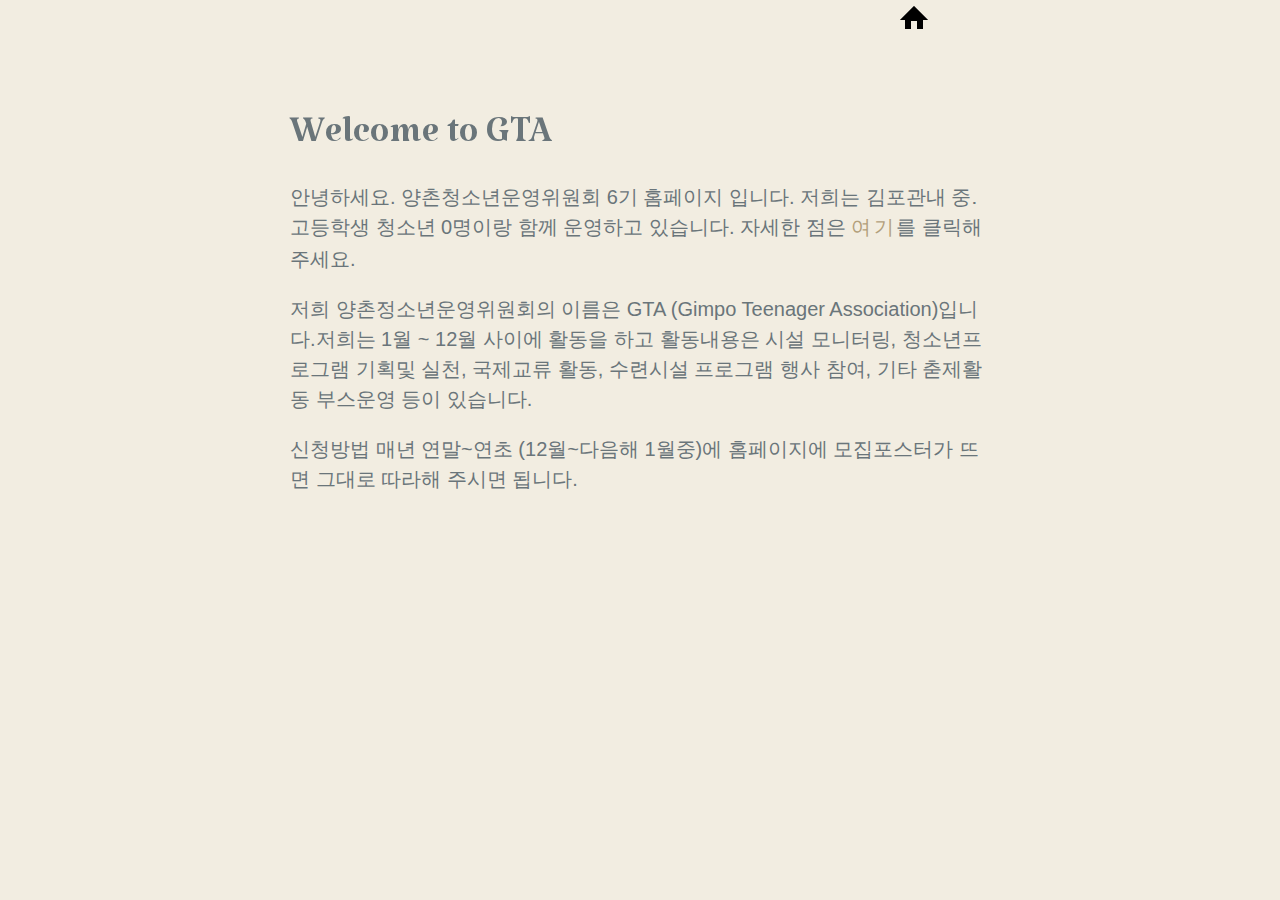
<file: index1.html>
<!DOCTYPE html>
<html lang="en">
<head>
    <meta charset="UTF-8">
    <meta name="viewport" content="width=device-width, initial-scale=1.0, maximum-scale=1.0, user-scalable=no" />
    <meta http-equiv="X-UA-Compatible" content="ie=edge">
    <title>Document</title>
    <link rel="stylesheet" href="1.css"/>
</head>
<body>
        <a href="index.html" class="a" target="">
                <img src="home.png" alt="">
            </a>
    <div class="info-box">
        <div class="content">
          <p>The CSS includes a fix so the buttons do not stick on the hover state on mobile (smaller screens). Part of the fix relies on toggling the "open" class with javascript.</p>
          </div>
      </div>
        
        <div class="spacer">
          <h1>Welcome to GTA</h1>
          <p> 안녕하세요. 양촌청소년운영위원회 6기 홈페이지 입니다. 저희는 김포관내 중․고등학생 청소년 0명이랑 함께 운영하고 있습니다. 자세한 점은  <a href="http://yc.fgy.or.kr/youth/youth01.asp">여기</a>를 클릭해주세요.</p>
      <p>저희 양촌정소년운영위원회의 이름은 GTA (Gimpo Teenager Association)입니다.저희는 1월 ~ 12월 사이에 활동을 하고 활동내용은 시설 모니터링, 청소년프로그램 기획및 실천, 
          국제교류 활동, 수련시설 프로그램 행사 참여, 기타 춛제활동 부스운영 등이 있습니다.
      </p>
          <p>신청방법 매년 연말~연초 (12월~다음해 1월중)에 홈페이지에 모집포스터가 뜨면 그대로 따라해 주시면 됩니다.</p>
        </div>
        
      <div class="info-box bottom">
      
        <div class="content">
          <p>Here is the extra footer to answer some more questions.</p>
          </div>
      </div>
      
</body>
<script type="text/javascript" src="phone.js"></script>
</html>
</file>
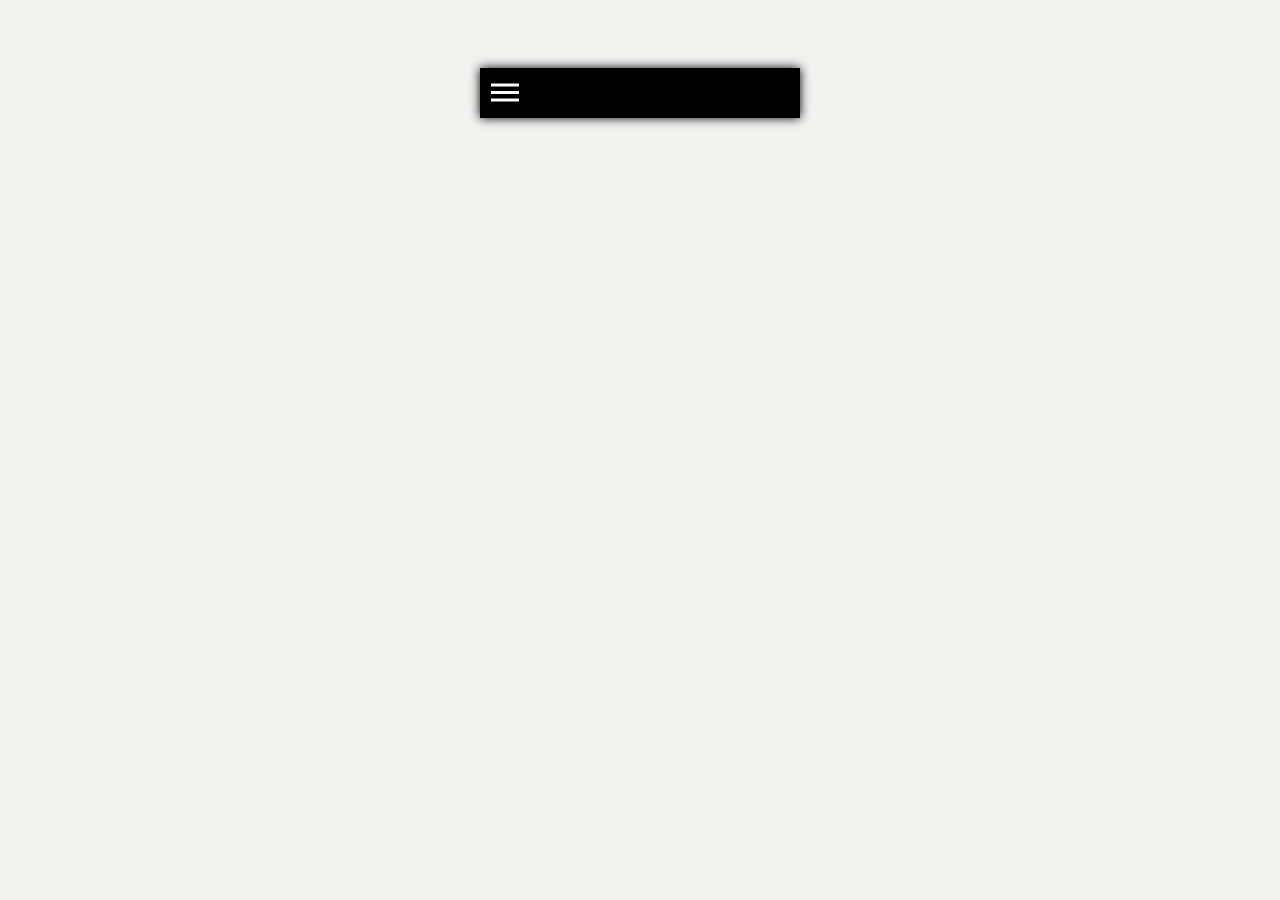
<file: phone.html>
<!DOCTYPE html>
<html lang="en">
<head>
    <meta charset="UTF-8">
    <meta name="viewport" content="width=device-width, initial-scale=1.0">
    <meta http-equiv="X-UA-Compatible" content="ie=edge">
    <title>Document</title>
    <link rel="stylesheet" href="phone.css"/>
</head>
<body>
    

<header id="header">
			 <nav class="dc-menu">
			  <a href="#" class="dc-menu-trigger"><span>Menu</span></a>
			  		<div class="menu-overlay">
			 			  <ul>
     <li>Profile</li> 
     <li>Settings</li>
     <li>Reports</li> 
     <li>Export</li>
   </ul>
			  		</div>
			 </nav>
	</header>
</body>
<script type="text/javascript" src="https://cdnjs.cloudflare.com/ajax/libs/jquery/2.1.3/jquery.min.js"></script>
<script type="text/javascript" src="phone.js"></script>
</html>
</file>
<file: 1.css>
@import "https://fonts.googleapis.com/css?family=Katibeh";
body {
  margin: 0;
  padding: 0;
  color: #6a757a;
  font-family: arial;
  font-weight: normal;
  background-color: #f2ede1;
  -webkit-font-smoothing: antialiased;
}

a:link, a:visited, a:active {
  color: #B29F7B;
  display: inline-block;
  font-size: 1;
  letter-spacing: .12em;
  text-decoration: none;
  text-transform: uppercase;
}
a:after {
  display: block;
  content: '';
  border-bottom: solid 2px #B29F7B;
  transform: scaleX(0.0001);
  transition: transform 250ms ease-in-out;
}
a:hover:after {
  transform: scaleX(1);
}

.spacer {
  font-size: 20px;
  font-family: arial;
  display: block;
  clear: both;
  min-height: 580px;
  max-width: 700px;
  width: 80%;
  margin: 0 auto;
  padding: 80px 20px;
}
.spacer h1 {
  font-family: 'Katibeh', cursive;
  font-size: 50px;
  line-height: 40px;
  font-weight: normal;
  margin: 0;
  padding: 0;
}
.spacer p {
  line-height: 30px;
}

.info-box {
  background-color: #B29F7B;
  position: relative;
  color: #fff;
}

.content {
  font-size: 16px;
  line-height: 24px;
  letter-spacing: 1px;
  font-weight: normal;
  display: none;
  padding: 60px 25px 25px 25px;
}
.content p {
  max-width: 600px;
  margin: 20px auto;
}

.toggle {
  font-size: 20px;
  font-family: arial;
  color: #B29F7B;
  border: 2px solid;
  padding: 5px 10px;
  border-radius: 80px;
  cursor: pointer;
  font-weight: bold;
  transition: color ease-out .8s;
}
.toggle:before {
  content: "";
  overflow: hidden;
  font-size: 0;
  -webkit-transition: font-size .2s;
  transition: font-size .2s;
  transition-timing-function: linear;
}
.toggle:hover:not(.open):before {
  font-size: 0em;
}
@media screen and (min-width: 560px) {
  .toggle:hover:not(.open):before {
    font-size: .65em;
  }
}

.intro, .footer {
  position: absolute;
  top: .6em;
  right: .6em;
  margin-bottom: 40px;
}

.intro:hover:before, .intro.open:before, .intro:before {
  font-size: .65em;
  content: "How do I get around ";
}
.intro:before {
  font-size: 0;
}

.footer:hover:before, .footer.open:before, .footer:before {
  font-size: .65em;
  content: "What is this ";
}
.footer:before {
  font-size: 0;
}

.toggle.open {
  color: #fff;
  transition: color ease-out .1s;
}

.a {
    margin-left: 70%;
}
</file>
<file: phone.css>
/* Getting dressed */
body {
    background: rgba(237,237,235,0.7)  95% 20px no-repeat;
    background-size: 133px;
    font: 14px/21px Monaco, sans-serif;
    color: #999;
    font-smoothing: antialiased;
    text-size-adjust: 100%;
    height:100%;
   }
   a, a:visited{text-decoration:none;color:#FF805F}
   h4{margin:0;color:#333;}
   
  .big {
    width: 100%;
    height: 100%;
    min-width: 300px;
    max-width: 800px;
    margin: 0 auto;
    padding: 8px;
    display: flex;
    flex-flow: column;
   }
   
   /* It's Party Time! */
   header{
       width:320px;
       height:50px;
       position:relative;
     top:60px;
     left:50%;
     transform: translateX(-50%);
       background:#000;
       box-shadow: 0 0 10px #000;
     overflow:hidden;
       backface-visibility: hidden;
       transition: all 0.3s cubic-bezier(0.7, 0.01, 0.3, 1);	
     transition-delay: 400ms;
   }
   
   /*let your hair down and show the goods*/
   header.shownav{
     width:320px;
       height: 360px;
   }
   
   nav{
       width: 50px;
       height: 50px;
       background: rgba(0,0,0,0.2);
       
   }
   
   .dc-menu-trigger {
       position: absolute;
       top: 0px;
       left: 11px;
       display: block;
       width: 28px;
       height: 50px;
       cursor: pointer;
       z-index: 30;
       transition: all 0.5s cubic-bezier(0.7, 0, 0.36, 0.63);
     transition-delay: 600ms;
   }
   
   .dc-menu-trigger span {
       position: absolute;
       top: 50%;
       left: 0;
       display: block;
       width: 100%;
       height: 3px;
       margin-top: -2px;
       background-color: #fff;
       font-size: 0px;
       user-select: none;
       transition: background-color 0.5s;
   }
   
   .dc-menu-open .dc-menu-trigger span {
       background-color: transparent;
   }
   
   .dc-menu-open .dc-menu-trigger {
       left:88%; 
       transition: all 0.4s cubic-bezier(0.7, 0, 0.36, 0.63);
   }
   
   .dc-menu-trigger span:before,
   .dc-menu-trigger span:after {
       position: absolute;
       left: 0;
       width: 100%;
       height: 100%;
       background: #fff;
       content: '';
     transition: all 0.5s cubic-bezier(0.7, 0, 0.36, 0.63);
   }
   
   .dc-menu-trigger span:before {
       transform: translateY(-250%);
   }
   
   .dc-menu-trigger span:after {
       transform: translateY(250%);
   }
   
   /*Just bust a move*/
   .dc-menu-open .dc-menu-trigger span:before {
       transform: translateY(0) rotate(45deg);
   }
   
   .dc-menu-open .dc-menu-trigger span:after {
       transform: translateY(0) rotate(-45deg);
   }
   
   
   .dc-menu-close .dc-menu-trigger:before {
       animation: plusVertical 0.3s ease forwards;
   }
   
   .dc-menu-close .dc-menu-trigger:after {
       animation: plusHorizontal 0.3s ease forwards;
   }
   
   .menu-overlay {
       z-index: 10;
       position: absolute;
       top: 0px;
       width: 100%;
       height: 100%;
       background: none;
   }
   
   .menu-overlay.open {
       background:#000;
       height: 100%;
   }
   
   .menu-overlay ul {
       position: absolute;
       visibility: hidden;
     list-style-type:none;
       top: -40%;
       left: 0;
       width: 100%;
       padding: 0;
       opacity: 0;
       display: table-cell;
       vertical-align: middle;
     transition: all 0.6s cubic-bezier(0.7, 0, 0.36, 0.63);
       transform: perspective(600px) rotateX(20deg) rotateY(-20deg);
   }
   
   .menu-overlay ul li{
     text-align:center;
     font-size:1rem;
     font-weight:100;
     margin:30px 0;
     text-transform:uppercase;
     letter-spacing:5px;
   }
   
   .menu-overlay ul li:after {
     content:"";
     display:block;
     width:30px;
     height:1px;
     background:#333;
     margin:10px auto 0 auto;
   }
   
   .menu-overlay ul li:hover {
     color:#eee;
     cursor:pointer;
   }
   
   .menu-overlay.open ul {
       top: 40px;
       left:0;
       visibility: visible;
       opacity: 1;
       margin-top: 0;
       transform: perspective(600px) rotateX(0deg) rotateY(0deg);
       transition: all 0.6s cubic-bezier(0.7, 0, 0.36, 0.63);
       transition-delay: 400ms;
   }
</file>
